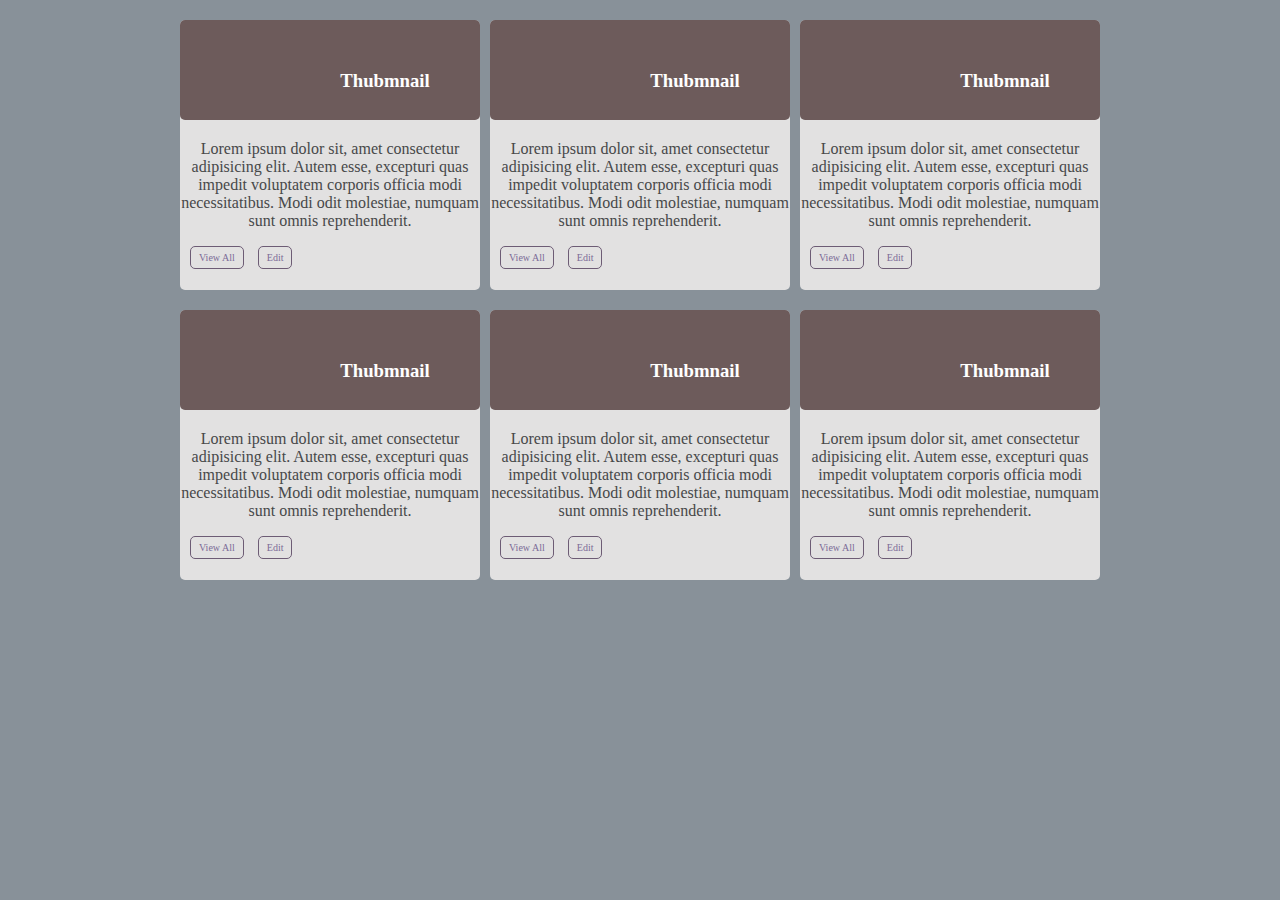
<file: CSS Assignment/Q.20.HTML>
<!DOCTYPE html>
<html lang="en">
<head>
    <meta charset="UTF-8">
    <meta name="viewport" content="width=device-width, initial-scale=1.0">
    <title>Document</title>
    <style>
        body{
            background-color: rgb(136, 145, 153);
            
            
            
        }
        .main{
            flex-direction: row;
            display: flex;
            gap: 10px;
            align-items: center;
            margin-top: 20px;
            justify-content: center;
            
        }
        .sub{
            height: 270px;
            width: 300px;
            background-color: rgb(226, 225, 225);
            border-radius: 5px;
            flex-direction: row;
            justify-content: center;
            
            /* display: flex; */
            
        }
        .sub1{
            height: 100px;
            width: 300px;
            background-color: rgb(109, 91, 91);
            border-radius: 5px;
            display: flex;
        }
        p{
            color: rgb(71, 72, 73);
            align-items: center;
            margin-top: 20px;
            text-align:center;
            
        }
        .btn{
            /* margin-top: 10px; */
            margin-left: 10px;
            display: inline-block;
            /* background: rgb(255, 255, 255); */
            color: rgb(78, 67, 97);
            font-size: 10px;
            border-radius: 5px;
            padding: 5px 8px;
            border: 1px solid rgb(64, 38, 78);
            
            
        }
        h3{
            color: rgb(255, 255, 255);
            margin-left: 110px;
            margin-top: 40px;

        }


.main{
    flex-direction: row;
    display: flex;
    gap: 10px;
    align-items: center;
    margin-top: 20px;
    justify-content: center;
}

.sub{
    height: 270px;
    width: 300px;
    background-color: rgb(226, 225, 225);
    border-radius: 5px;
    position: relative; /* Needed for absolute positioning */
}

.sub:hover {
    transform: scale(1.05); /* Scale up on hover */
}

.sub1{
    height: 100px;
    width: 300px;
    background-color: rgb(109, 91, 91);
    border-radius: 5px;
    display: flex;
    align-items: center;
    justify-content: center;
}

p{
    color: rgb(71, 72, 73);
    align-items: center;
    margin-top: 20px;
    text-align:center;
}

.btn{
    margin-left: 10px;
    display: inline-block;
    color: rgb(123, 107, 151);
    font-size: 10px;
    border-radius: 5px;
    padding: 5px 8px;
    border: 1px solid rgb(109, 92, 117);
    cursor: pointer; /* Add cursor pointer */
    transition: background-color 0.3s ease; /* Smooth transition */
}

.btn:hover {
    background-color: rgb(109, 92, 117); /* Change background color on hover */
}

h3{
    color: rgb(255, 255, 255);
    margin-left: 110px;
    margin-top: 40px;
    justify-content: center;
}

/* Add more styling and animations as needed */

    </style>
</head>
<body>
    <div class="main">
        <div class="sub">
            <div class="sub1">
                <h3>Thubmnail</h3>
            </div>
            <p>Lorem ipsum dolor sit, amet consectetur adipisicing elit. Autem esse, excepturi quas impedit voluptatem corporis officia modi necessitatibus. Modi odit molestiae, numquam sunt omnis reprehenderit.
            </p>
            <div class="btn">View All </div>
            <div class="btn">Edit</div>
            
            
            
        </div>
        <div class="sub">
            <div class="sub1">
                <h3>Thubmnail</h3>
            </div>
            <p >Lorem ipsum dolor sit, amet consectetur adipisicing elit. Autem esse, excepturi quas impedit voluptatem corporis officia modi necessitatibus. Modi odit molestiae, numquam sunt omnis reprehenderit.</p>
            <div class="btn">View All </div>
            <div class="btn">Edit</div>
        </div>
        <div class="sub">
            <div class="sub1">
                <h3>Thubmnail</h3>
            </div>
            <p>Lorem ipsum dolor sit, amet consectetur adipisicing elit. Autem esse, excepturi quas impedit voluptatem corporis officia modi necessitatibus. Modi odit molestiae, numquam sunt omnis reprehenderit.</p>
            <div class="btn">View All </div>
            <div class="btn">Edit</div>
        </div>
       
    </div>
    
    <div class="main">
        <div class="sub">
            <div class="sub1">
                <h3>Thubmnail</h3>
            </div>
            <p>Lorem ipsum dolor sit, amet consectetur adipisicing elit. Autem esse, excepturi quas impedit voluptatem corporis officia modi necessitatibus. Modi odit molestiae, numquam sunt omnis reprehenderit.
                <br>
            </p>
            <div class="btn">View All </div>
            <div class="btn">Edit</div>
            
        </div>
        <div class="sub">
            <div class="sub1">
                <h3>Thubmnail</h3>
            </div>
            <p>Lorem ipsum dolor sit, amet consectetur adipisicing elit. Autem esse, excepturi quas impedit voluptatem corporis officia modi necessitatibus. Modi odit molestiae, numquam sunt omnis reprehenderit.</p>
            <div class="btn">View All </div>
            <div class="btn">Edit</div>
        </div>
        <div class="sub">
            <div class="sub1">
                <h3>Thubmnail</h3>
                
            </div>
            <p>Lorem ipsum dolor sit, amet consectetur adipisicing elit. Autem esse, excepturi quas impedit voluptatem corporis officia modi necessitatibus. Modi odit molestiae, numquam sunt omnis reprehenderit.</p>
            <div class="btn">View All </div>
            <div class="btn">Edit</div>
        </div>
       
    </div>
</body>
</html>
</file>
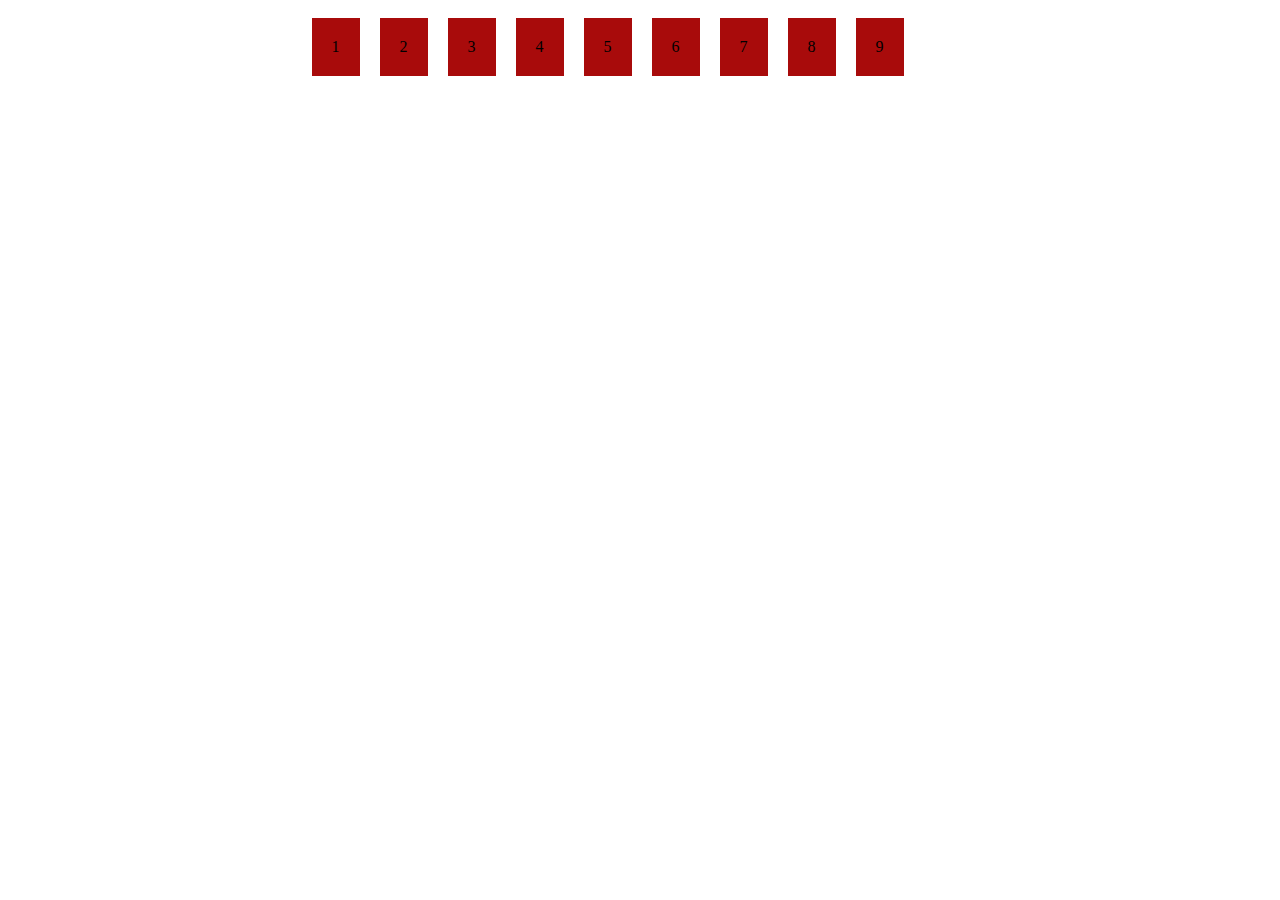
<file: CSS TASK WORK/hardik.html>
<!DOCTYPE html>
<html lang="en">
<head>
    <meta charset="UTF-8">
    <meta name="viewport" content="width=device-width, initial-scale=1.0">
    <title>Document</title>
</head>
<style>
    .container{
        max-width: 677px;
        margin: 0 auto;
        display: flex;
        flex-wrap: wrap;
}
.box {
  flex:(30% - 60px);
  background-color: #a80b0b;
  margin: 10px;
  text-align: center;
  padding: 20px;
}


@media (max-width: 677px) {
  .box {
    flex-basis: (70% - 40px);
  }
}

@media (max-width: 400px) {
    .box {
    flex-basis: calc(80% - px);
  }
}


</style>
<body>
   
    <div class="container">
        <div class="box">1</div>
        <div class="box">2</div>
        <div class="box">3</div>
        <div class="box">4</div>
        <div class="box">5</div>
        <div class="box">6</div>
        <div class="box">7</div>
        <div class="box">8</div>
        <div class="box">9</div>
        
      </div>
</body>
</html>
</file>
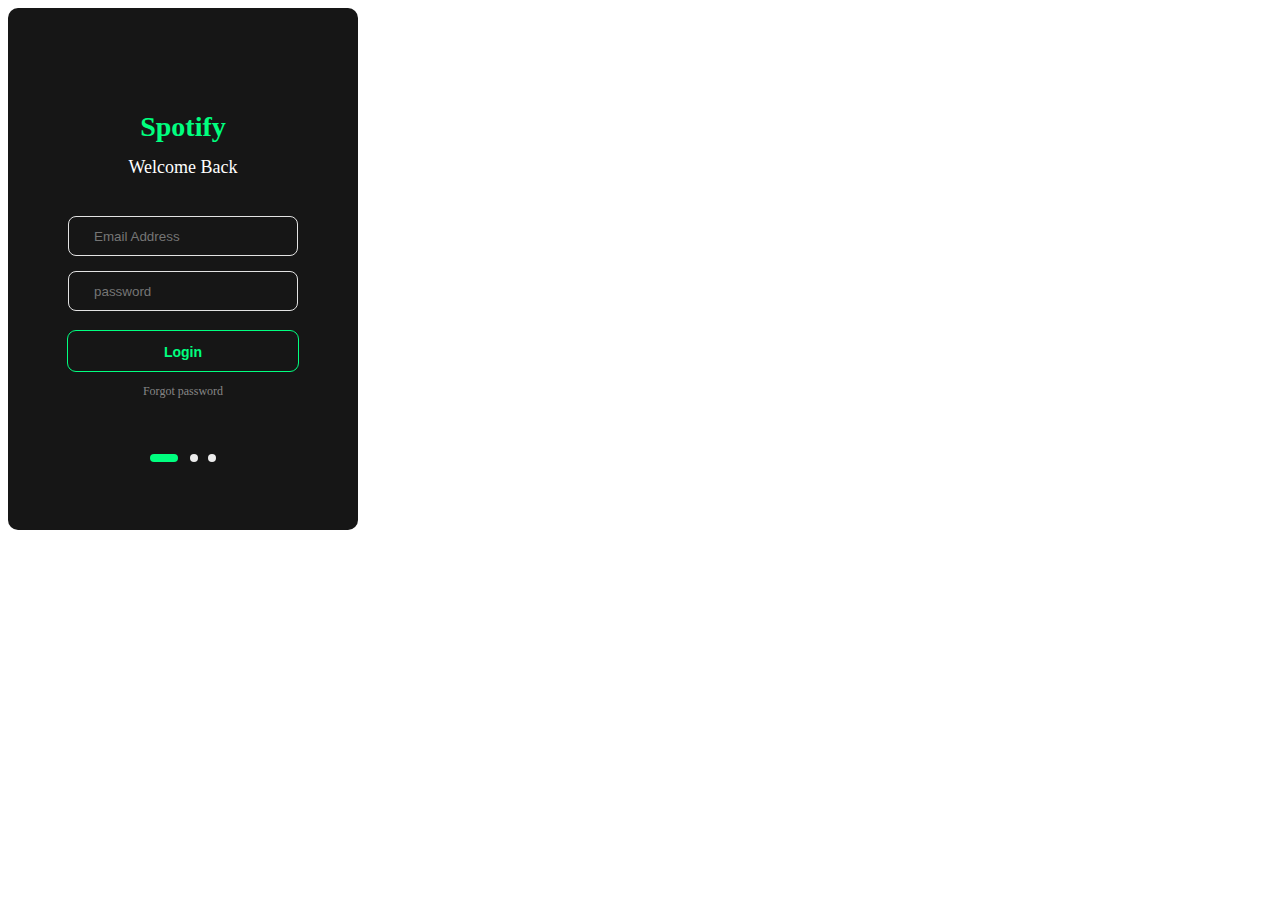
<file: Project/MIni peoject.html>
<!DOCTYPE html>
<html lang="en">
<head>
    <meta charset="UTF-8">
    <meta name="viewport" content="width=device-width, initial-scale=1.0">
    <title>Mini project 1</title>
    <style>
.form{
    display: grid;
    place-items: center;
    position: relative;
    width:300px;
    height: 472px;
    padding: 25px;
    background-color: #161616;
    border-radius: 10px;

}

.form-body{
    position: absolute;
    top:50%;
    right:25px;
    left:25px;
    width:230px;
    margin: -156px auto 0 auto;

}

.spotify-text{
    text-align: center;
    line-height: 1;
}

.spotify-text-1{
    color: #00ff7f;
    font-weight: 600;
    font-size: 28px;
}

.spotify-text-2{
    color: #ffffff;
    font-size: 18px;
    margin-top: 17px;

}

.input-area{
    margin-top: 40px;

}

.form-inp{
    padding: 11px 25px;
    background: transparent;
    border: 1px solid #e3e3e3;
    line-height: 1;
    border-radius: 8px;
}

.form-inp-focus{
    border: 1px solid #00ff7f;

}

.form-inp:first-child{
    margin-bottom:15px;

}

.form-inp input{
    width:100%;
    background: none;
    font-size: 13.4px;
    color: #00ff7f;
    border: none;
    padding: 0;
    margin: 0;

}

.form-inp:focus{
outline: none;

}

.login-btn{
    margin: top 40px;
}

.submit-btn{
    display: block;
    width: 100%;
    color: #00ff7f;
    background-color: transparent;
    font-weight: 600;
    font-size: 14px;
    margin: 0px;
    margin-top: 20px;
    padding: 14px 13px 12px 13px;
    border: 0;
    outline: 1px solid #00ff7f;
    border-radius: 8px;
    line-height: 1;
    cursor: pointer;
    transition : all ease-in-out 0.3s;}

    .submit-btn:hover{
        transition: all ease-in-out o.3s;
        background-color:#00ff7f;
        color: #161616;
        cursor: pointer;

    }


.password{
    text-align: center;
    margin-top: 10px;

}
 
.password a {
    color: #868686;
    font-size: 12px;
    text-decoration: none;

}

.bar{
    position:absolute;
    left: 50%;
    bottom: -22%;
    width:28px;
    height: 8px;
    margin-left: -33px;
    background-color: #00ff7f;
    border-radius: 10px;
}

.bar::before,
.bar::after{
    content: "";
    position: absolute;
    width: 8px;
    height: 8px;
    background-color: #ececec;
    border-radius: 50%;

}

.bar::before{
    right: -20px;

}

.bar::after{
    right: -38px;
}

    </style>
</head>
<body>
    <div class="container">
    <form action="" class="form">
        <div class="form-body">
            <div class="spotify-text">
            <div class="spotify-text-1">Spotify</div>
            <div class="spotify-text-2">Welcome Back</div>
        </div>

        <div class="input-area">
            <div class="form-inp">
                <input type="text" placeholder="Email Address"/>
            </div>
            <div class="form-inp">
                <input type="password" placeholder="password"/>

            </div>
        </div>

        <div class="login-btn">
            <button class="submit-btn" type="submit">Login</button>
        </div>

        <div class="password">
            <a href="#"> Forgot password</a>
        </div>

        <div class="bar"></div>
       
        </div>
    </div>
    </form>
</body>
</html>
</file>
